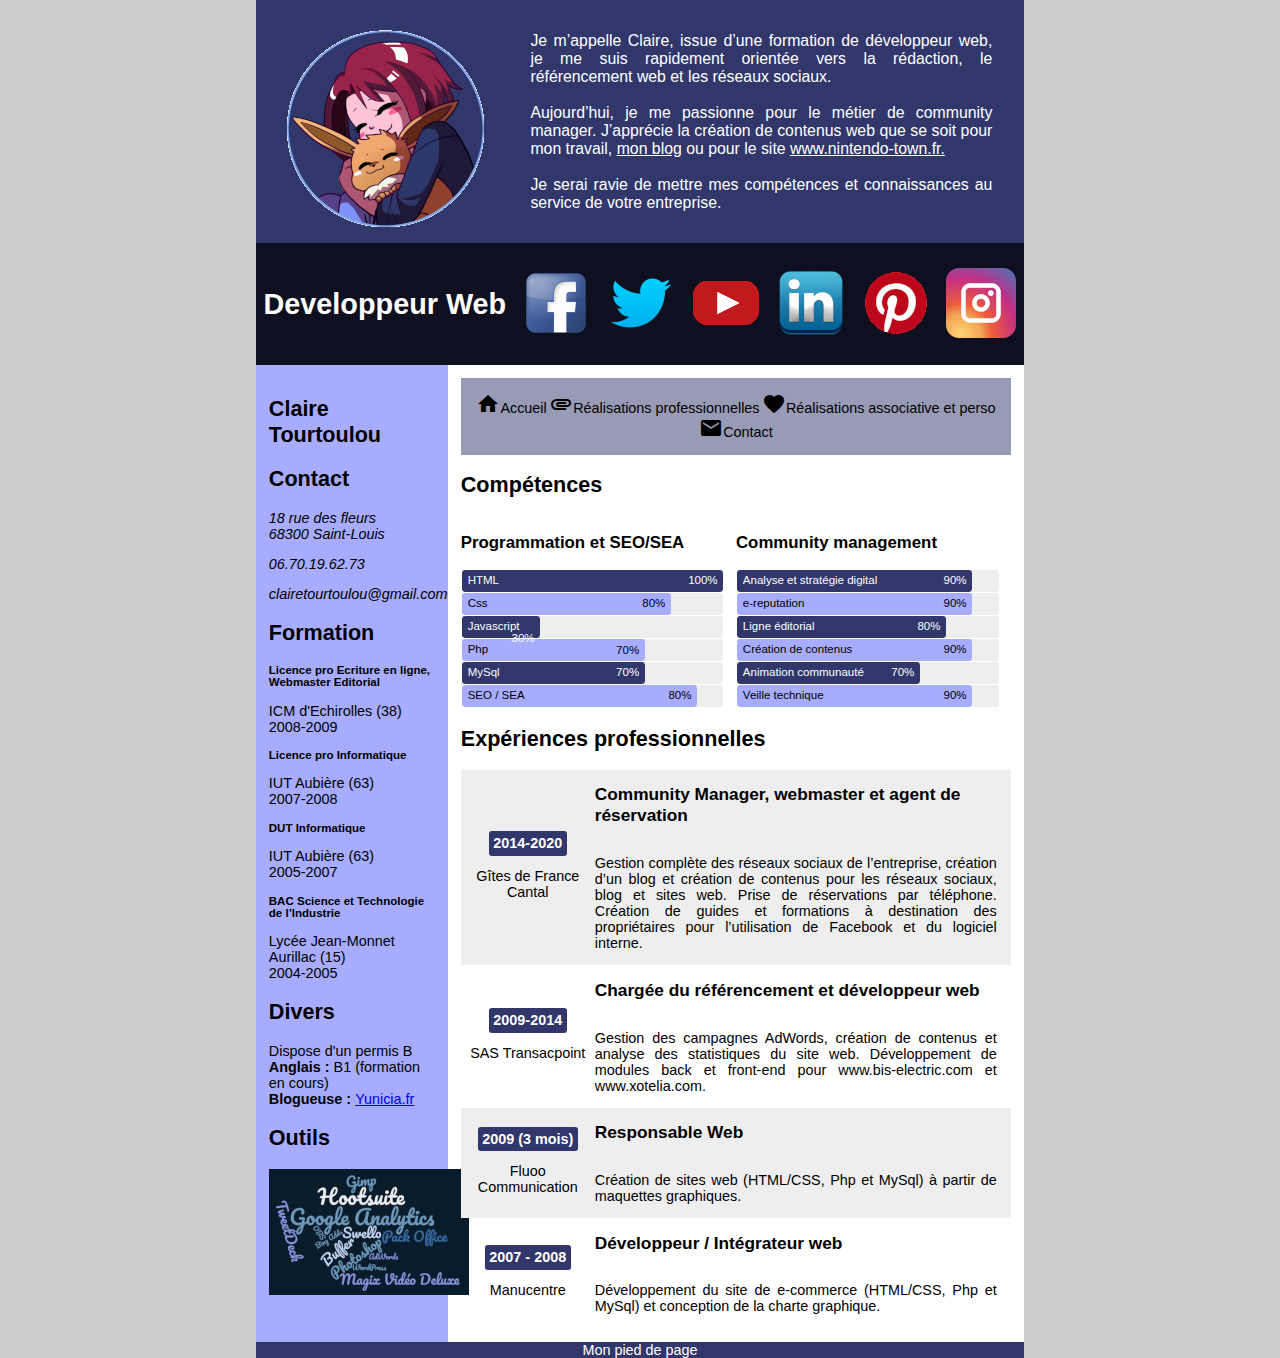
<file: index.html>
<!DOCTYPE html>
<html lang="fr">

<head>
    <meta charset="UTF-8">
    <meta http-equiv="X-UA-Compatible" content="IE=edge">
    <meta name="viewport" content="width=device-width, initial-scale=1.0">
    <link rel="stylesheet" href="style.css">
    <link rel="stylesheet" href="media.css">
    <link rel="stylesheet" href="https://fonts.googleapis.com/icon?family=Material+Icons">
    <title>Ma page htlm de départ</title>
</head>

<body>
    <header>
        <div id="header">
            <div id="gridheader-item1">
                <img src="images/yunicia_evoli-rond.png" alt="Image de profil">
            </div>
            <div id="gridheader-item2" id="blabla">
                <p>Je m’appelle Claire, issue d’une formation de développeur web, je me suis rapidement orientée vers la
                    rédaction, le référencement web et les réseaux sociaux.<br><br>
                    Aujourd’hui, je me passionne pour le métier de community manager. J’apprécie la création de contenus
                    web que se soit pour mon travail, <a href="https://www.yunicia.fr/">mon blog</a> ou pour le site <a href="https://www.nintendo-town.fr/">www.nintendo-town.fr.</a><br><br>
                    Je serai ravie de mettre mes compétences et connaissances au service de votre entreprise.</p>
            </div>
            <div id="gridheader-item3" class="colonneFlex">
                <h1 class="fixtaille">Developpeur Web</h1>
                <div class="fixtaille"><img src="images/RS/facebook.png" alt="Facebook"></div>
                <div class="fixtaille"><img src="images/RS/twitter.png" alt="Twitter"></div>
                <div class="fixtaille"><img src="images/RS/youtube.png" alt="YouTube"></div>
                <div class="fixtaille"><img src="images/RS/linkedin.png" alt="Linkedin"></div>
                <div class="fixtaille"><img src="images/RS/pinterest.png" alt="Pinterest"></div>
                <div class="fixtaille"><img src="images/RS/insta.png" alt="Instagram"></div>
            </div>
        </div>
    </header>

    <main>
        <div class="colonneFlex">
            <!-- colonne de gauche-->
            <div class="container" id="colgauche">
                <!-- coordonnées -->
                <section id="adresse">
                    <h2>Claire Tourtoulou</h2>
                    <h2>Contact</h2>
                    <address>
                        <p class="adrpostal">18 rue des fleurs<br> 68300 Saint-Louis</p>
                        <p class="tel">06.70.19.62.73</p>
                        <p class="adrmail">clairetourtoulou@gmail.com</p>
                    </address>
                </section>
                <!-- parcours scolaire -->
                <section id="formation">
                    <h2>Formation</h2>
                    <article>
                        <h3>Licence pro Ecriture en ligne, Webmaster Editorial</h3>
                        <p>ICM d'Echirolles (38)<br>2008-2009</p>
                    </article>
                    <article>
                        <h3>Licence pro Informatique</h3>
                        <p>IUT Aubière (63)<br>2007-2008</p>
                    </article>
                    <article>
                        <h3>DUT Informatique</h3>
                        <p>IUT Aubière (63)<br>2005-2007</p>
                    </article>
                    <article>
                        <h3>BAC Science et Technologie de l’Industrie</h3>
                        <p>Lycée Jean-Monnet Aurillac (15)<br>2004-2005</p>
                    </article>
                </section>
                <!-- Divers -->
                <section id="divers">
                    <h2>Divers</h2>
                    <p>Dispose d'un permis B<br>
                        <strong>Anglais :</strong> B1 (formation en cours)<br>
                        <strong>Blogueuse : </strong><a href="https://www.yunicia.fr/">Yunicia.fr</a>
                    </p>
                </section>
                <!-- Outils -->
                <section id="outils">
                    <h2>Outils</h2>
                    <img id="img-outils" src="images/nuage-mots.jpg"
                        alt="Gimp, Hootsuite, Google Analytics, TweetDeck, OBS, Bings Adds, Buffer, Swello, Photoshop, Pack office, AdWords, Wordpress">
                </section>
            </div>
            <!-- colonne de droite -->
            <div class="container" id="coldroite">
                <!-- Menu navigation -->
                <nav>
                    <ul>
                        <li><i class="material-icons">home</i>Accueil</li>
                        <li><i class="material-icons">attachment</i>Réalisations professionnelles</li>
                        <li><i class="material-icons">favorite</i>Réalisations associative et perso</li>
                        <li><i class="material-icons">mail</i>Contact</li>
                    </ul>
                </nav>
                <!-- Compétence -->
                <section id="competences">
                    <h2>Compétences</h2>
                    <div class="colonneFlex">
                        <div id="programmation-skill">
                            <h3>Programmation et SEO/SEA</h3>
                            <!-- HTML -->
                            <div id="skill-box">
                                <div class="skill-bar">
                                    <div id="skill-html"> 
                                    <span class="skill-area ">HTML</span>
                                    <span class="percent-text ">100%</span>
                                    </div>
                                </div>
                            </div>
                            <!-- Css -->
                            <div id="skill-box">
                                <div class="skill-bar">
                                    <div id="skill-css"> 
                                    <span class="skill-area ">Css</span>
                                    <span class="percent-text ">80%</span>
                                    </div>
                                </div>
                            </div>
                            <!-- Javascript -->
                            <div id="skill-box">
                                <div class="skill-bar">
                                    <div id="skill-javascript"> 
                                    <span class="skill-area ">Javascript</span>
                                    <span class="percent-text ">30%</span>
                                    </div>
                                </div>
                            </div>
                            <!-- Php -->
                            <div id="skill-box">
                                <div class="skill-bar">
                                    <div id="skill-php"> 
                                    <span class="skill-area ">Php</span>
                                    <span class="percent-text ">70%</span>
                                    </div>
                                </div>
                            </div>
                            <!-- MySql -->
                            <div id="skill-box">
                                <div class="skill-bar">
                                    <div id="skill-mysql"> 
                                    <span class="skill-area ">MySql</span>
                                    <span class="percent-text ">70%</span>
                                    </div>
                                </div>
                            </div>
                            <!-- SEO / SEA -->
                            <div id="skill-box">
                                <div class="skill-bar">
                                    <div id="skill-seo-sea"> 
                                    <span class="skill-area ">SEO / SEA</span>
                                    <span class="percent-text ">80%</span>
                                    </div>
                                </div>
                            </div>
                        </div>
                        <div id="cm-skill">
                            <h3>Community management</h3>
                            <!-- Analyse et startégie digital-->
                            <div id="skill-box">
                                <div class="skill-bar">
                                    <div id="skill-analyse"> 
                                    <span class="skill-area ">Analyse et stratégie digital</span>
                                    <span class="percent-text ">90%</span>
                                    </div>
                                </div>
                            </div>
                            <!-- Suivi e-réputation -->
                            <div id="skill-box">
                                <div class="skill-bar">
                                    <div id="skill-e-reputation"> 
                                    <span class="skill-area ">e-reputation</span>
                                    <span class="percent-text ">90%</span>
                                    </div>
                                </div>
                            </div>
                            <!-- Ligne éditoriale -->
                            <div id="skill-box">
                                <div class="skill-bar">
                                    <div id="skill-ligne-editoriale"> 
                                    <span class="skill-area ">Ligne éditorial</span>
                                    <span class="percent-text ">80%</span>
                                    </div>
                                </div>
                            </div>
                            <!-- Création de contenus -->
                            <div id="skill-box">
                                <div class="skill-bar">
                                    <div id="skill-contenus"> 
                                    <span class="skill-area ">Création de contenus</span>
                                    <span class="percent-text ">90%</span>
                                    </div>
                                </div>
                            </div>
                            <!-- Animation communauté-->
                            <div id="skill-box">
                                <div class="skill-bar">
                                    <div id="skill-animation"> 
                                    <span class="skill-area ">Animation communauté</span>
                                    <span class="percent-text ">70%</span>
                                    </div>
                                </div>
                            </div>
                            <!-- Veille technique -->
                            <div id="skill-box">
                                <div class="skill-bar">
                                    <div id="skill-veille"> 
                                    <span class="skill-area ">Veille technique</span>
                                    <span class="percent-text ">90%</span>
                                    </div>
                                </div>
                            </div>
                        </div>
                    </div>
                </section>
                <section id="experiencepro">
                    <h2>Expériences professionnelles</h2>
                    <article id="epgrid1">
                        <p id="ep11"><strong>2014-2020</strong><br><br>Gîtes de France Cantal</p>
                        <h2 id="ep12">Community Manager, webmaster et agent de réservation</h2>
                        <p id="ep13">Gestion complète des réseaux sociaux de l’entreprise, création d’un blog et création de
                            contenus pour les réseaux sociaux, blog et sites web. Prise de réservations par téléphone.
                            Création de guides et formations à destination des propriétaires pour l’utilisation de
                            Facebook et du logiciel interne.</p>
                    </article>
                    <article id="epgrid2">
                        <p id="ep21"><strong>2009-2014</strong><br><br>SAS Transacpoint</p>
                        <h2 id="ep22">Chargée du référencement et développeur web</h2>
                        <p id="ep23">Gestion des campagnes AdWords, création de contenus et analyse des statistiques du site web.
                            Développement de modules back et front-end pour www.bis-electric.com et www.xotelia.com.</p>
                    </article>
                    <article id="epgrid3">
                        <p id="ep31"><strong>2009 (3 mois)</strong><br><br>Fluoo Communication</p>
                        <h2 id="ep32">Responsable Web</h2>
                        <p id="ep33">Création de sites web (HTML/CSS, Php et MySql) à partir de maquettes graphiques.</p>
                    </article>
                    <article id="epgrid4">
                        <p id="ep41"><strong>2007 - 2008</strong><br><br>Manucentre</p>
                        <h2 id="ep42">Développeur / Intégrateur web</h2>
                        <p id="ep43">Développement du site de e-commerce (HTML/CSS, Php et MySql) et conception de la charte
                            graphique.</p>
                    </article>
                </section>
            </div>
        </div>
    </main>
    <footer>Mon pied de page</footer>
</body>

</html>
</file>
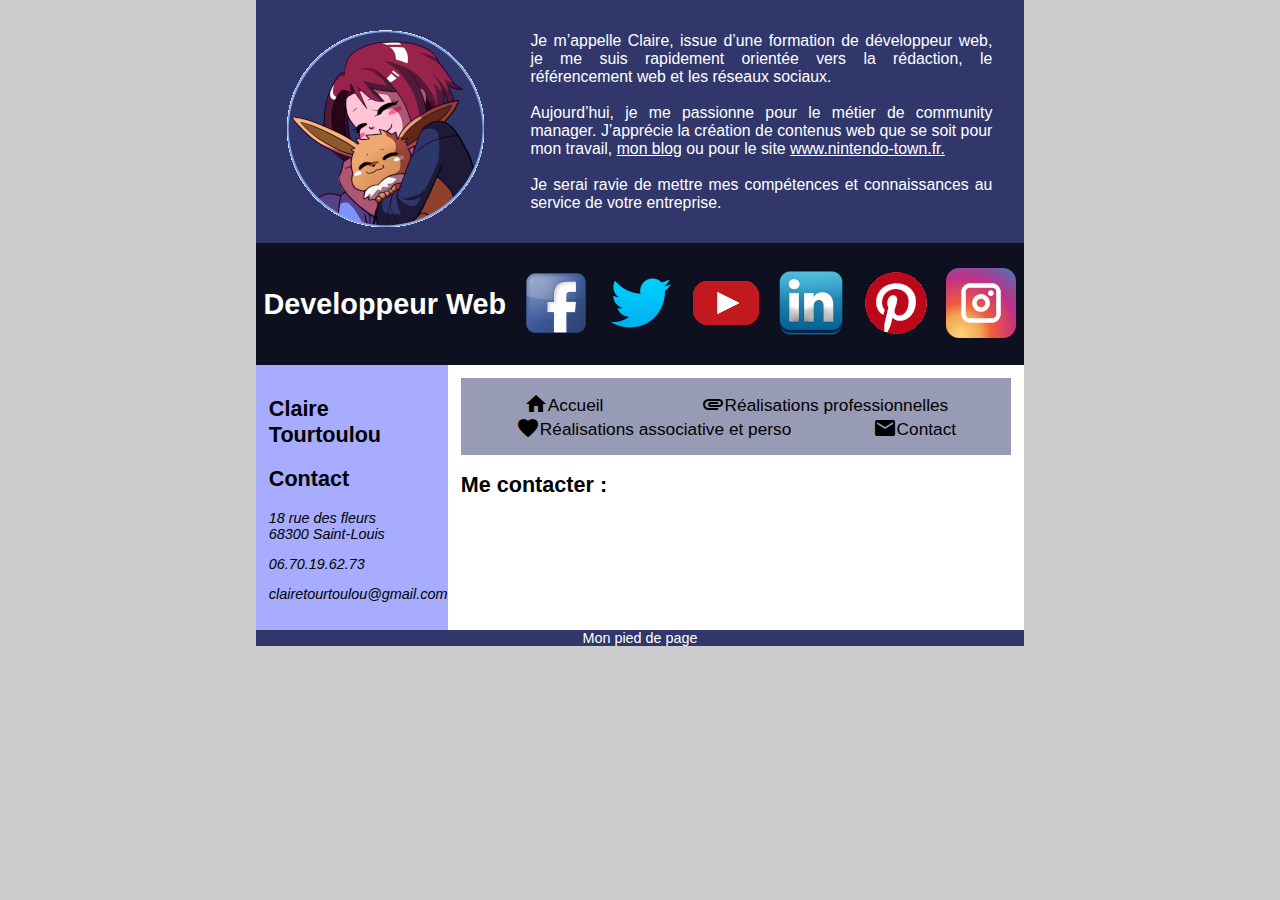
<file: contact.html>
<!DOCTYPE html>
<html lang="fr">

<head>
    <meta charset="UTF-8">
    <meta http-equiv="X-UA-Compatible" content="IE=edge">
    <meta name="viewport" content="width=device-width, initial-scale=1.0">
    <link rel="stylesheet" href="style.css">
    <link rel="stylesheet" href="media.css">
    <link rel="stylesheet" href="https://fonts.googleapis.com/icon?family=Material+Icons">
    <title>Contactez moi par email !</title>
</head>

<body>
    <header>
        <div id="header">
            <div id="gridheader-item1">
                <img src="images/yunicia_evoli-rond.png" alt="Image de profil">
            </div>
            <div id="gridheader-item2" id="blabla">
                <p>Je m’appelle Claire, issue d’une formation de développeur web, je me suis rapidement orientée vers la
                    rédaction, le référencement web et les réseaux sociaux.<br><br>
                    Aujourd’hui, je me passionne pour le métier de community manager. J’apprécie la création de contenus
                    web que se soit pour mon travail, <a href="https://www.yunicia.fr/">mon blog</a> ou pour le site <a href="https://www.nintendo-town.fr/">www.nintendo-town.fr.</a><br><br>
                    Je serai ravie de mettre mes compétences et connaissances au service de votre entreprise.</p>
            </div>
            <div id="gridheader-item3" class="colonneFlex">
                <h1 class="fixtaille">Developpeur Web</h1>
                <div class="fixtaille"><img src="images/RS/facebook.png" alt="Facebook"></div>
                <div class="fixtaille"><img src="images/RS/twitter.png" alt="Twitter"></div>
                <div class="fixtaille"><img src="images/RS/youtube.png" alt="YouTube"></div>
                <div class="fixtaille"><img src="images/RS/linkedin.png" alt="Linkedin"></div>
                <div class="fixtaille"><img src="images/RS/pinterest.png" alt="Pinterest"></div>
                <div class="fixtaille"><img src="images/RS/insta.png" alt="Instagram"></div>
            </div>
        </div>
    </header>

    <main>
        <div class="colonneFlex">
            <!-- colonne de gauche-->
            <div class="container" id="colgauche">
                <!-- coordonnées -->
                <section id="adresse">
                    <h2>Claire Tourtoulou</h2>
                    <h2>Contact</h2>
                    <address>
                        <p class="adrpostal">18 rue des fleurs<br> 68300 Saint-Louis</p>
                        <p class="tel">06.70.19.62.73</p>
                        <p class="adrmail">clairetourtoulou@gmail.com</p>
                    </address>
                </section>
            </div>
            <!-- colonne de droite -->
            <div class="container" id="coldroite">
                <!-- Menu navigation -->
                <nav>
                    <ul>
                        <li><a href="index.html"><i class="material-icons">home</i>Accueil</a></li>
                        <li><a href="realisation-pro.html"><i class="material-icons">attachment</i>Réalisations professionnelles</a></li>
                        <li><a href="realisation-perso.html"><i class="material-icons">favorite</i>Réalisations associative et perso</a></li>
                        <li><a href="contact.html"><i class="material-icons">mail</i>Contact</a></li>
                    </ul>
                </nav>
                <section id="formulaire-contact">
                    <h2>Me contacter : </h2>
                </section>
            </div>
        </div>
    </main>
    <footer>Mon pied de page</footer>
</body>

</html>
</file>
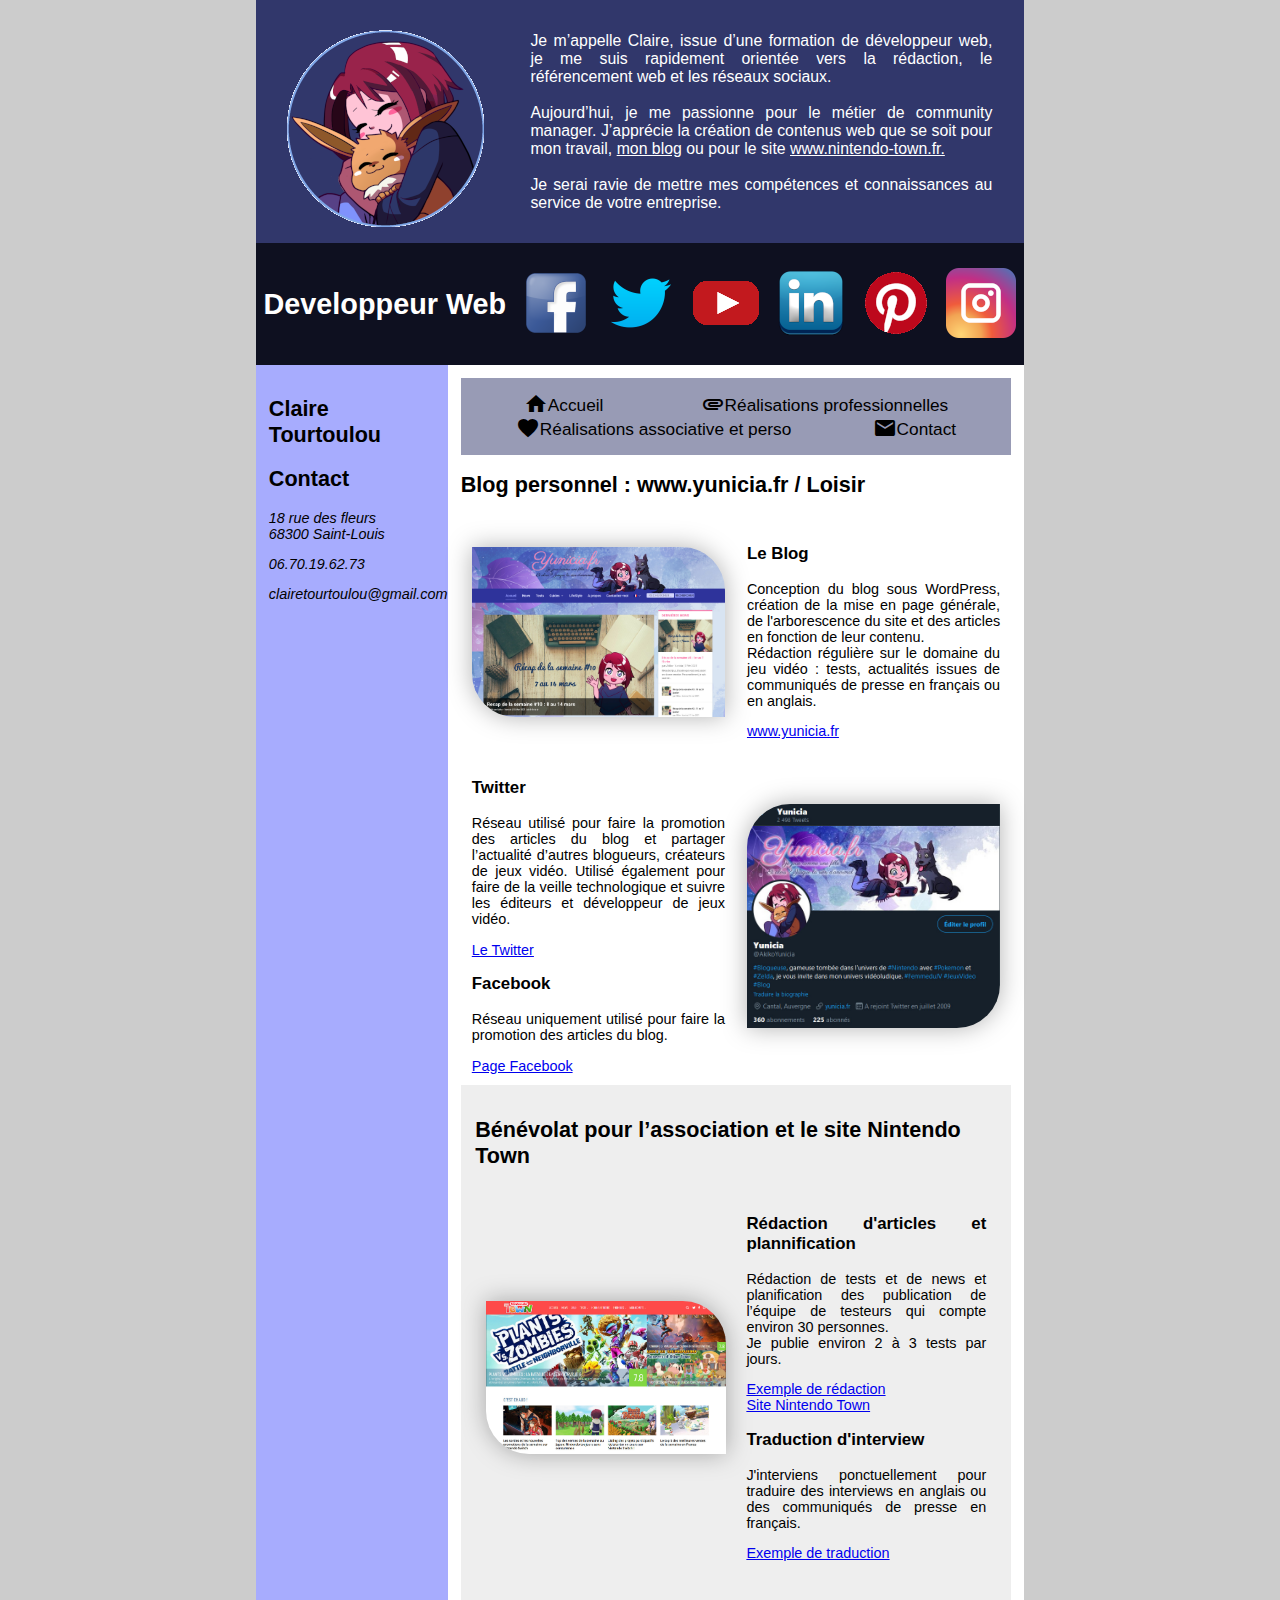
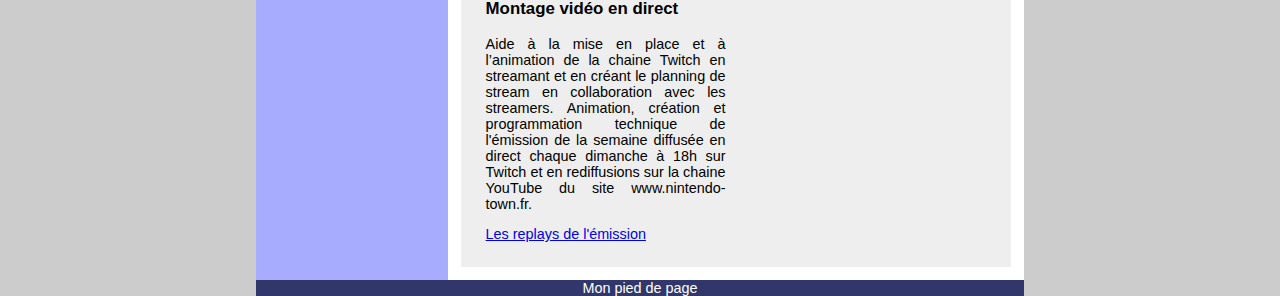
<file: realisation-perso.html>
<!DOCTYPE html>
<html lang="fr">

<head>
    <meta charset="UTF-8">
    <meta http-equiv="X-UA-Compatible" content="IE=edge">
    <meta name="viewport" content="width=device-width, initial-scale=1.0">
    <link rel="stylesheet" href="style.css">
    <link rel="stylesheet" href="media.css">
    <link rel="stylesheet" href="https://fonts.googleapis.com/icon?family=Material+Icons">
    <title>Mes réalisations perso</title>
</head>

<body>
    <header>
        <div id="header">
            <div id="gridheader-item1">
                <img src="images/yunicia_evoli-rond.png" alt="Image de profil">
            </div>
            <div id="gridheader-item2" id="blabla">
                <p>Je m’appelle Claire, issue d’une formation de développeur web, je me suis rapidement orientée vers la
                    rédaction, le référencement web et les réseaux sociaux.<br><br>
                    Aujourd’hui, je me passionne pour le métier de community manager. J’apprécie la création de contenus
                    web que se soit pour mon travail, <a href="https://www.yunicia.fr/">mon blog</a> ou pour le site <a href="https://www.nintendo-town.fr/">www.nintendo-town.fr.</a><br><br>
                    Je serai ravie de mettre mes compétences et connaissances au service de votre entreprise.</p>
            </div>
            <div id="gridheader-item3" class="colonneFlex">
                <h1 class="fixtaille">Developpeur Web</h1>
                <div class="fixtaille"><img src="images/RS/facebook.png" alt="Facebook"></div>
                <div class="fixtaille"><img src="images/RS/twitter.png" alt="Twitter"></div>
                <div class="fixtaille"><img src="images/RS/youtube.png" alt="YouTube"></div>
                <div class="fixtaille"><img src="images/RS/linkedin.png" alt="Linkedin"></div>
                <div class="fixtaille"><img src="images/RS/pinterest.png" alt="Pinterest"></div>
                <div class="fixtaille"><img src="images/RS/insta.png" alt="Instagram"></div>
            </div>
        </div>
    </header>

    <main>
        <div class="colonneFlex">
            <!-- colonne de gauche-->
            <div class="container" id="colgauche">
                <!-- coordonnées -->
                <section id="adresse">
                    <h2>Claire Tourtoulou</h2>
                    <h2>Contact</h2>
                    <address>
                        <p class="adrpostal">18 rue des fleurs<br> 68300 Saint-Louis</p>
                        <p class="tel">06.70.19.62.73</p>
                        <p class="adrmail">clairetourtoulou@gmail.com</p>
                    </address>
                </section>
            </div>
            <!-- colonne de droite -->
            <div class="container" id="coldroite">
                <!-- Menu navigation -->
                <nav>
                    <ul>
                        <li><a href="index.html"><i class="material-icons">home</i>Accueil</a></li>
                        <li><a href="realisation-pro.html"><i class="material-icons">attachment</i>Réalisations professionnelles</a></li>
                        <li><a href="realisation-perso.html"><i class="material-icons">favorite</i>Réalisations associative et perso</a></li>
                        <li><a href="contact.html"><i class="material-icons">mail</i>Contact</a></li>
                    </ul>
                </nav>
                <section id="realisation-perso-blog">
                    <h2>Blog personnel : www.yunicia.fr / Loisir</h2>
                    <div class="colonneFlex">
                        <div class="item-rea"><img class="img-rea-impaire" src="images/realisations/yunicia.jpg" alt="Blog Yunicia.fr"></div>
                        <div class="item-rea">
                            <article>
                                <h3>Le Blog</h3>
                                <p>Conception du blog sous WordPress, création de la mise en page générale, de l'arborescence du site et des articles en fonction de leur contenu.<br>Rédaction régulière sur le domaine du jeu vidéo : tests, actualités issues de communiqués de presse en français ou en anglais.</p>
                                <a href="https://www.yunicia.fr/">www.yunicia.fr</a>
                            </article>
                        </div>
                    </div>
                    <div class="colonneFlex">
                        <div class="item-rea">
                            <article>
                                <h3>Twitter</h3>
                                <p>Réseau utilisé pour faire la promotion des articles du blog et partager l’actualité d’autres blogueurs, créateurs de jeux vidéo. Utilisé également pour faire de la veille technologique et suivre les éditeurs et développeur de jeux vidéo.</p>
                                <a href="https://twitter.com/AkikoYunicia">Le Twitter</a>
                            </article>
                            <article>
                                <h3>Facebook</h3>
                                <p>Réseau uniquement utilisé pour faire la promotion des articles du blog.</p>
                                <a href="https://www.facebook.com/AkikoYunicia">Page Facebook</a>
                            </article>
                        </div>
                        <div class="item-rea"><img class="img-rea-paire" src="images/realisations/twitter-yunicia.jpg" alt="Twitter Yunicia.fr"></div>
                    </div>
                </section>
                <section id="NT">
                    <h2>Bénévolat pour l’association et le site Nintendo Town</h2>
                    <div class="colonneFlex">
                        <div class="item-rea"><img class="img-rea-impaire" src="images/realisations/nintendo-town.jpg" alt="Site Nintendo"></div>
                        <div class="item-rea">
                            <article>
                                <h3>Rédaction d'articles et plannification</h3>
                                <p>Rédaction de tests et de news et planification des publication de l’équipe de testeurs qui compte environ 30 personnes.<br>Je publie environ 2 à 3 tests par jours.</p>
                                <a href="https://www.nintendo-town.fr/2019/11/23/children-of-morta-nintendo-switch-le-test/">Exemple de rédaction</a><br>
                                <a href="https://www.nintendo-town.fr/">Site Nintendo Town</a>
                            </article>
                            <article>
                                <h3>Traduction d'interview</h3>
                                <p>J'interviens ponctuellement pour traduire des interviews en anglais ou des communiqués de presse en français.</p>
                                <a href="https://www.nintendo-town.fr/2020/08/01/entrtiens-avec-ryoma-araki-directeur-de-final-fantasy-crystal-chronicles-remastered-edition-et-une-video-de-gameplay/">Exemple de traduction</a>
                            </article>
                        </div>
                    </div>
                    <div class="colonneFlex">
                        <div class="item-rea">
                            <article>
                                <h3>Montage vidéo en direct</h3>
                                <p>Aide à la mise en place et à l’animation de la chaine Twitch en streamant et en créant le planning de stream en collaboration avec les streamers. Animation, création et programmation technique de l'émission de la semaine diffusée en direct chaque dimanche à 18h sur Twitch et en rediffusions sur la chaine YouTube du site www.nintendo-town.fr.
                                </p>
                                <a href="https://www.youtube.com/watch?v=BseD0iCzg7c&list=PLG2IbRU0VNY25LJwpAi05CEGK274UMkli&index=1">Les replays de l'émission</a>
                            </article>
                        </div>
                        <div class="item-rea">
                            <iframe src="https://www.youtube.com/embed/BseD0iCzg7c" frameborder="0" allow="accelerometer; autoplay; clipboard-write; encrypted-media; gyroscope; picture-in-picture" allowfullscreen></iframe>
                        </div>
                </section>
            </div>
        </div>
    </main>
    <footer>Mon pied de page</footer>
</body>

</html>
</file>
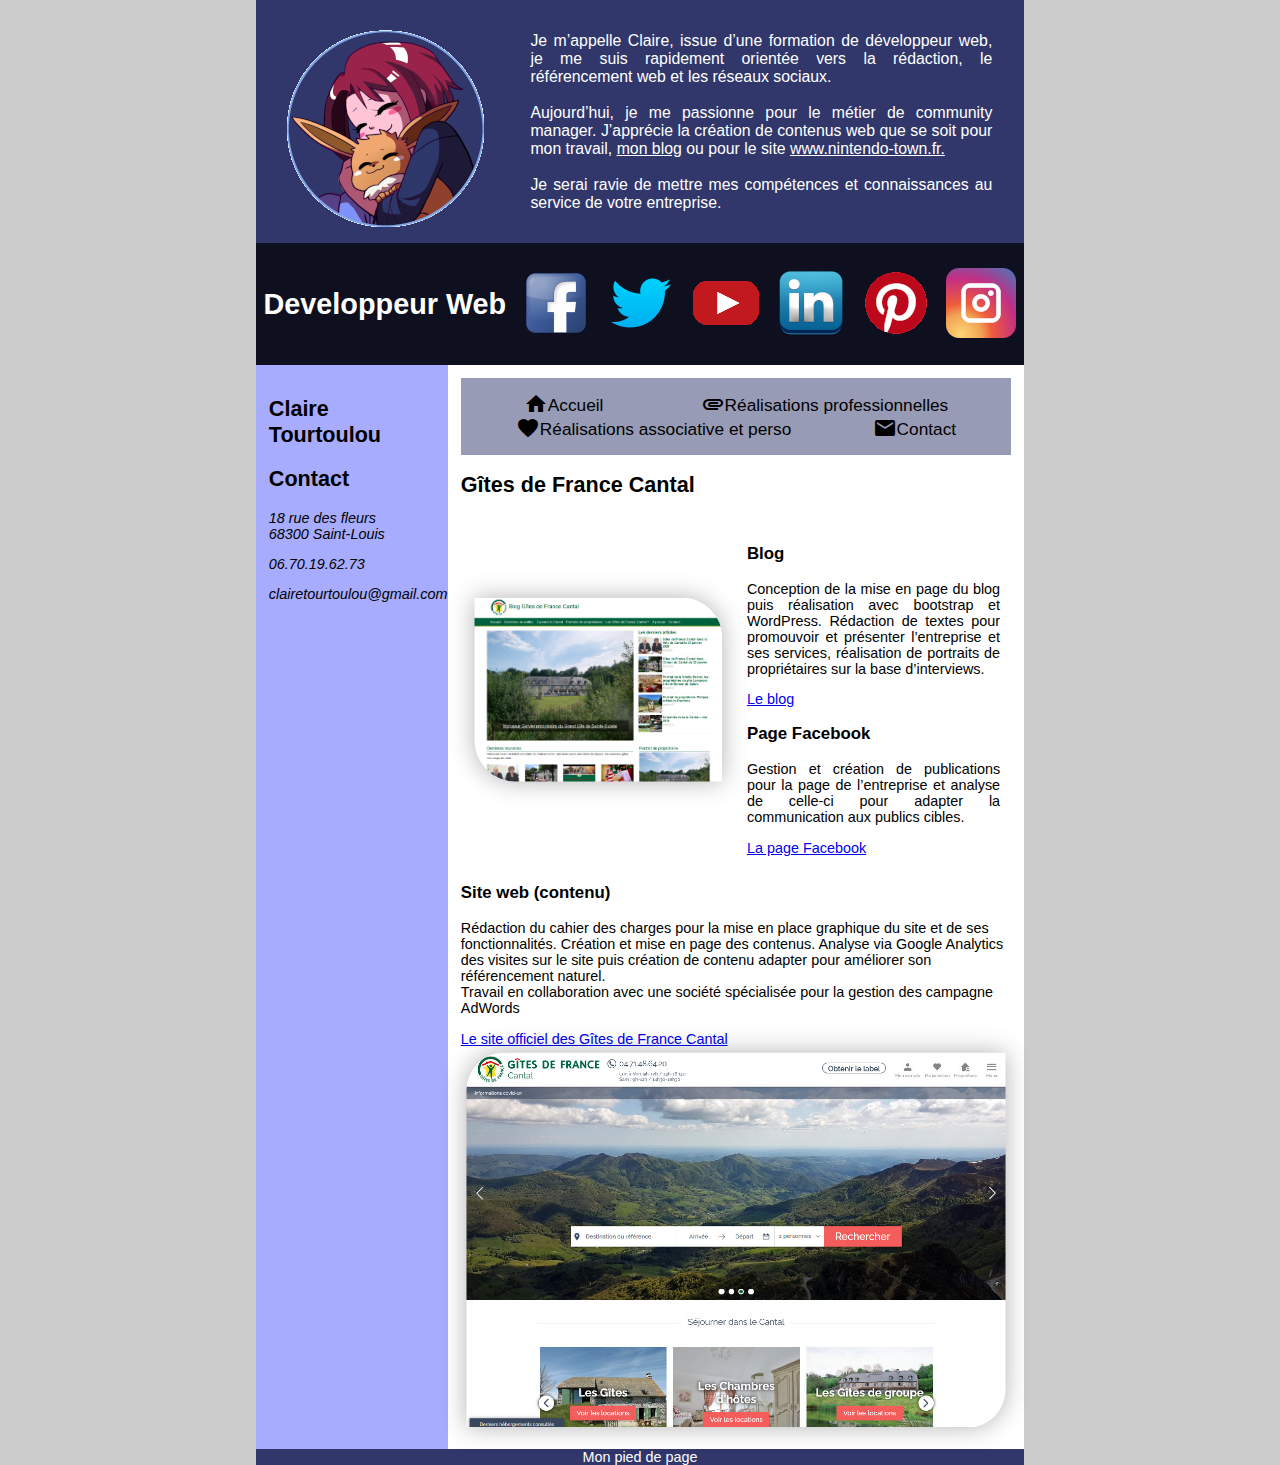
<file: realisation-pro.html>
<!DOCTYPE html>
<html lang="fr">

<head>
    <meta charset="UTF-8">
    <meta http-equiv="X-UA-Compatible" content="IE=edge">
    <meta name="viewport" content="width=device-width, initial-scale=1.0">
    <link rel="stylesheet" href="style.css">
    <link rel="stylesheet" href="media.css">
    <link rel="stylesheet" href="https://fonts.googleapis.com/icon?family=Material+Icons">
    <title>Mes réalisations professionnelles</title>
</head>

<body>
    <header>
        <div id="header">
            <div id="gridheader-item1">
                <img src="images/yunicia_evoli-rond.png" alt="Image de profil">
            </div>
            <div id="gridheader-item2" id="blabla">
                <p>Je m’appelle Claire, issue d’une formation de développeur web, je me suis rapidement orientée vers la
                    rédaction, le référencement web et les réseaux sociaux.<br><br>
                    Aujourd’hui, je me passionne pour le métier de community manager. J’apprécie la création de contenus
                    web que se soit pour mon travail, <a href="https://www.yunicia.fr/">mon blog</a> ou pour le site <a href="https://www.nintendo-town.fr/">www.nintendo-town.fr.</a><br><br>
                    Je serai ravie de mettre mes compétences et connaissances au service de votre entreprise.</p>
            </div>
            <div id="gridheader-item3" class="colonneFlex">
                <h1 class="fixtaille">Developpeur Web</h1>
                <div class="fixtaille"><img src="images/RS/facebook.png" alt="Facebook"></div>
                <div class="fixtaille"><img src="images/RS/twitter.png" alt="Twitter"></div>
                <div class="fixtaille"><img src="images/RS/youtube.png" alt="YouTube"></div>
                <div class="fixtaille"><img src="images/RS/linkedin.png" alt="Linkedin"></div>
                <div class="fixtaille"><img src="images/RS/pinterest.png" alt="Pinterest"></div>
                <div class="fixtaille"><img src="images/RS/insta.png" alt="Instagram"></div>
            </div>
        </div>
    </header>

    <main>
        <div class="colonneFlex">
            <!-- colonne de gauche-->
            <div class="container" id="colgauche">
                <!-- coordonnées -->
                <section id="adresse">
                    <h2>Claire Tourtoulou</h2>
                    <h2>Contact</h2>
                    <address>
                        <p class="adrpostal">18 rue des fleurs<br> 68300 Saint-Louis</p>
                        <p class="tel">06.70.19.62.73</p>
                        <p class="adrmail">clairetourtoulou@gmail.com</p>
                    </address>
                </section>
            </div>
            <!-- colonne de droite -->
            <div class="container" id="coldroite">
                <!-- Menu navigation -->
                <nav>
                    <ul>
                        <li><a href="index.html"><i class="material-icons">home</i>Accueil</a></li>
                        <li><a href="realisation-pro.html"><i class="material-icons">attachment</i>Réalisations professionnelles</a></li>
                        <li><a href="realisation-perso.html"><i class="material-icons">favorite</i>Réalisations associative et perso</a></li>
                        <li><a href="contact.html"><i class="material-icons">mail</i>Contact</a></li>
                    </ul>
                </nav>
                <section id="realisations-pro">
                    <h2>Gîtes de France Cantal</h2>
                    <div class="colonneFlex">
                        <div class="item-rea"><img class="img-rea-impaire" src="images/realisations/bog-gdf-15.jpg" alt=""></div>
                        <div class="item-rea">
                            <article>
                                <h3>Blog</h3>
                                <p>Conception de la mise en page du blog puis réalisation avec bootstrap et WordPress. Rédaction de textes pour promouvoir et présenter l’entreprise et ses services, réalisation de portraits de propriétaires sur la base d’interviews.</p>
                                <a href="blog.gites-de-france-cantal.fr">Le blog</a>
                            </article>
                            <article>
                                <h3>Page Facebook</h3>
                                <p>Gestion et création de publications pour la page de l’entreprise et analyse de celle-ci pour adapter la communication aux publics cibles.</p>
                                <a href="https://www.facebook.com/gitesdefrancecantal">La page Facebook</a>
                            </article>
                        </div>
                    </div>
                    <article>
                        <h3>Site web (contenu)</h3>
                        <p>Rédaction du cahier des charges pour la mise en place graphique du site et de ses fonctionnalités. Création et mise en page des contenus. Analyse via Google Analytics des visites sur le site puis création de contenu adapter pour améliorer son référencement naturel.<br>Travail en collaboration avec une société spécialisée pour la gestion des campagne AdWords</p>
                        <a href="https://www.gites-de-france-cantal.fr">Le site officiel des Gîtes de France Cantal</a>
                    </article>
                    <img class="img-rea-paire" src="images/realisations/gdf15.jpg" alt="site officiel Gîtes de France Cantal">
                </section>
            </div>
        </div>
    </main>
    <footer>Mon pied de page</footer>
</body>

</html>
</file>
<file: style.css>
:root {
    --main-color :#31376b;
    --main-color2: 49, 55, 107; /*couleur en décimal*/
    --second-color: #a7acfe;
    --police-chelou :Tahoma, Geneva, Kalimati, sans-serif;
}
body {
    font-family: Calibri, Arial, Helvetica, sans-serif;
    font-size: 0.9em;
    width: 60vw;
    margin: auto;
    background-color: #ccc;
    padding: 0;
}
main {
    background-color: #fff;
}
h1, h2, h3, h4, h5, h6 {
    font-family: var(--police-chelou);
}
article h2 {
    font-size: 1.2em;
}
/**menu navigation **/
nav {
    background-color: rgba(var(--main-color2), 0.5);
}
nav a, a:hover, a:visited {
    color: #000;
    font-size: 1.2em;
    text-decoration: none;
}
nav li:hover i {
    transform: rotate(45deg);
    transition : all .4s ease-out;
}
nav ul {
    margin: 0;
    padding: 1em;
    display: flex;
    justify-content: space-around;
    align-items: center;
    flex-wrap: wrap; /** permet d'autorisé les éléments a passé à la ligne si la fenêtre se rétrécie **/
}
nav ul li {
    list-style: none;
    width: auto;
    flex-wrap: wrap; /** permet d'autorisé les éléments a passé à la ligne si la fenêtre se rétrécie **/
}
nav ul li i {
    vertical-align: bottom;
}
/** Mise en flotant des élément inférieur à celui ciblé **/
.colonneFlex {
    display: flex;
    flex-wrap: wrap; /** permet d'autorisé les éléments a passé à la ligne si la fenêtre se rétrécie **/
}
/** Largeur de la colonne de gauche **/
#colgauche {
    width: 13vw;
    background-color: var(--second-color);
    padding: 1vw
}
#colgauche h3 {
    font-size: 0.8em;
    font-weight: bold;
}
#img-outils {
   margin: auto;
   display: block;
}
/** Colonne droite style général **/
#coldroite {
    width: 43vw;
    padding: 1vw;
}
/** Le bandeau **/
header {
    background-color: var(--main-color);
    color : #fff;
}
#header {
    display: grid;
    grid-template-columns: 1fr 1fr 1fr 1fr;
    grid-template-rows: 2fr 1fr;
}
#blabla p {
    margin: 2em;
}
#gridheader-item1 {
    grid-column-start: 1;
    grid-column-end: span 1;
    grid-row-start: 1;
    grid-row-end: span 2;
    margin: 2em;
}
#gridheader-item1 {
    text-align: center;
}
#gridheader-item2 {
    grid-column-start: 2;
    grid-column-end: span 3;
    grid-row-start: 1;
    grid-row-end: span 1;
    margin: 1em 2em 1em 1em;
    text-align: justify;
    font-size: 1.1em;
}
#gridheader-item2 a {
    color: #fff;
}
#gridheader-item2 a:visited {
    color: #fff;
}
#gridheader-item3 {
    justify-content: space-around;
    background-color: rgba(0, 0, 0, 0.7);
    color: #fff;
    grid-column-start: 1;
    grid-column-end: span 4;
    grid-row-start: 2;
    flex-wrap: wrap; /** permet d'autorisé les éléments a passé à la ligne si la fenêtre se rétrécie **/
    align-items: center;
}
/** fin bandeau **/
/** Contenu principal haut **/
#programmation-skill, #cm-skill {
    width: 50%;
}
/** contenu principal bas**/
#epgrid1, #epgrid2, #epgrid3, #epgrid4 {
    display: grid;
    grid-template-columns: 1fr 3fr;
    grid-template-rows: auto auto;
    padding: 0 1em 0 0;
}
#ep11, #ep21, #ep31, #ep41 {
    grid-column-start: 1;
    grid-row-start: 1;
    grid-row-end: span 2;
    text-align: center;
    margin: auto;
}
#ep11>strong, #ep21>strong, #ep31>strong, #ep41>strong {
    background-color: var(--main-color);
    color: #fff;
    border-radius: 0.2em;
    padding: 0.3em;
}
#ep12, #ep22, #ep32, #ep42 {
    grid-column-start: 2;
    grid-column-end: span 3;
}
#ep13, #ep23, #ep33, #ep43 {
    grid-column-start: 2;
    grid-column-end: span 3;
    text-align: justify;
}
#epgrid1, #epgrid3{
    background-color: #eee;
}

footer {
    background-color:var(--main-color);
    color : #fff;
    text-align: center;
}
/** animation des skills **/
#skill-box {
    font-size: 0.8em;
    font-family: var(--police-chelou);
    width: 95%;
    height: 1.9em;
    margin: 0.1em;
    background-color: #eee;
    border-radius:0.3em;
    border: 10em #fff;
}
.skill-area {
    float: left;
    padding-left: 0.5em;
}
.percent-text {
    float: right;
    padding-right: 0.5em;
}
/** html **/
#skill-html {
    animation-duration: 2s;
    height: 1em;
    animation-name: Animate-html;
    background-color: var(--main-color);
    padding: 0.3em 0 0.6em 0;
    border-radius:0.3em;
    width: 100%;
    color: #fff;
}
@keyframes Animate-html {
        from {
        width: 20%;
    }
    to {
        width: 100%;
    }
}
/** css **/
#skill-css {
    animation-duration: 2s;
    height: 1em;
    animation-name: Animate-css;
    background-color: var(--second-color);
    padding: 0.3em 0 0.6em 0;
    border-radius:0.3em;
    width: 80%;
}
@keyframes Animate-css {
        from {
        width: 20%;
    }
    to {
        width: 80%;
    }
}
/** javascript **/
#skill-javascript {
    animation-duration: 2s;
    height: 1em;
    animation-name: Animate-javascript;
    background-color: var(--main-color);
    padding: 0.3em 0 0.6em 0;
    border-radius:0.3em;
    width: 30%;
    color: #fff;
}
@keyframes Animate-javascript {
        from {
        width: 25%;
    }
    to {
        width: 30%;
    }
}
/** php **/
#skill-php {
    animation-duration: 2s;
    height: 1em;
    animation-name: Animate-php;
    background-color: var(--second-color);
    padding: 0.3em 0 0.6em 0;
    border-radius:0.3em;
    width: 70%;
}
@keyframes Animate-php {
        from {
        width: 20%;
    }
    to {
        width: 70%;
    }
}
/** mysql **/
#skill-mysql {
    animation-duration: 2s;
    height: 1em;
    animation-name: Animate-mysql;
    background-color:var(--main-color);
    padding: 0.3em 0 0.6em 0;
    border-radius:0.3em;
    width: 70%;
    color: #fff;
}
@keyframes Animate-mysql {
        from {
        width: 20%;
    }
    to {
        width: 70%;
    }
}
/** seo-sea **/
#skill-seo-sea {
    animation-duration: 2s;
    height: 1em;
    animation-name: Animate-seo-sea;
    background-color: var(--second-color);
    padding: 0.3em 0 0.6em 0;
    border-radius:0.3em;
    width: 90%;
}
@keyframes Animate-seo-sea {
        from {
        width: 35%;
    }
    to {
        width: 90%;
    }
}
/** analyse **/
#skill-analyse {
    animation-duration: 2s;
    height: 1em;
    animation-name: Animate-analyse;
    background-color: var(--main-color);
    padding: 0.3em 0 0.6em 0;
    border-radius:0.3em;
    width: 90%;
    color: #fff;
}
@keyframes Animate-analyse {
        from {
        width: 50%;
    }
    to {
        width: 90%;
    }
}
/** e-reputation **/
#skill-e-reputation {
    animation-duration: 2s;
    height: 1em;
    animation-name: Animate-e-reputation;
    background-color:var(--second-color);
    padding: 0.3em 0 0.6em 0;
    border-radius:0.3em;
    width: 90%;
}
@keyframes Animate-e-reputation {
        from {
        width: 40%;
    }
    to {
        width: 90%;
    }
}
/** ligne-editoriale **/
#skill-ligne-editoriale {
    animation-duration: 2s;
    height: 1em;
    animation-name: Animate-ligne-editoriale;
    background-color:var(--main-color);
    padding: 0.3em 0 0.6em 0;
    border-radius:0.3em;
    width: 80%;
    color: #fff;
}
@keyframes Animate-ligne-editoriale {
        from {
        width: 40%;
    }
    to {
        width: 80%;
    }
}
/** contenus **/
#skill-contenus {
    animation-duration: 2s;
    height: 1em;
    animation-name: Animate-contenus;
    background-color: var(--second-color);
    padding: 0.3em 0 0.6em 0;
    border-radius:0.3em;
    width: 90%;
}
@keyframes Animate-contenus {
        from {
        width: 40%;
    }
    to {
        width: 90%;
    }
}
/** animation **/
#skill-animation {
    animation-duration: 2s;
    height: 1em;
    animation-name: Animate-animation;
    background-color: var(--main-color);
    padding: 0.3em 0 0.6em 0;
    border-radius:0.3em;
    width: 70%;
    color: #fff;
}
@keyframes Animate-animation {
        from {
        width: 45%;
    }
    to {
        width: 70%;
    }
}
/** veille **/
#skill-veille {
    animation-duration: 2s;
    height: 1em;
    animation-name: Animate-veille;
    background-color: var(--second-color);
    padding: 0.3em 0 0.6em 0;
    border-radius:0.3em;
    width: 90%;
}
@keyframes Animate-veille {
        from {
        width: 40%;
    }
    to {
        width: 90%;
    }
}
/** pages réalisations **/
.item-rea {
    width: 46%;
    padding: 2%;
    text-align: justify;
    align-self: center;
}
.item-rea img {
    width: 100%;
}
.img-rea-impaire {
    border-radius: 0em 3em 0em 3em;
    filter: drop-shadow(0 0 0.75rem rgba(0, 0, 0, 0.3));
}
.img-rea-paire {
    border-radius: 3em 0em 3em 0em;
    filter: drop-shadow(0 0 0.75rem rgba(0, 0, 0, 0.3));
}
#realisations-pro img {
    width: 98%;
    padding: 1%;
}
#NT {
    background-color: #eee;
    padding: 1em;
}
</file>
<file: media.css>
@media (width <= 800px) {
    body {
        width: 100%;
    } 
    .colonneFlex {
        flex-wrap: wrap;
    }
    #colgauche, #coldroite {
        width: 100%;
    }
    #colgauche {
        padding: 2em;
    }
    #gridheader-item1, #gridheader-item1, #gridheader-item1 {
        width: 100%;
        grid-auto-flow: row;
    }
    #gridheader-item1 {
        grid-column-start: 1;
        grid-column-end: span 1;
        grid-row-start: 1;
        grid-row-end: span 1;
        margin: 2em;
    }
    #gridheader-item2 {
        grid-column-start: 1;
        grid-column-end: span 1;
        grid-row-start: 2;
        grid-row-end: span 1;
        margin: 2em;
    }
    #gridheader-item3 {
        grid-column-start: 1;
        grid-column-end: span 1;
        grid-row-start: 3;
        grid-row-end: span 1;
        margin: 2em;
    }
    #header {
        display: grid;
        grid-template-columns: 1fr;
        grid-template-rows: 1fr;
    }#programmation-skill, #cm-skill {
        width: 100%;
    }
    .fixtaille img {
        width: 35px;
    }
    #epgrid1, #epgrid2, #epgrid3, #epgrid4 {
        display: grid;
        grid-template-columns: 1fr;
        grid-template-rows: auto;
        padding: 0 1em 0 0;
    }
    #ep11, #ep21, #ep31, #ep41 {
        grid-column-start: 1;
        grid-row-start: 2;
        grid-row-end: span 1;
    }
    #ep12, #ep22, #ep32, #ep42 {
        grid-column-start: 1;
        grid-column-end: span 1;
    }
    #ep13, #ep23, #ep33, #ep43 {
        grid-column-start: 1;
        grid-column-end: span 1;
    }
    #colgauche h2 {
        text-align: center;
    }
    .item-rea {
        width: 100%;
    }
}
</file>
